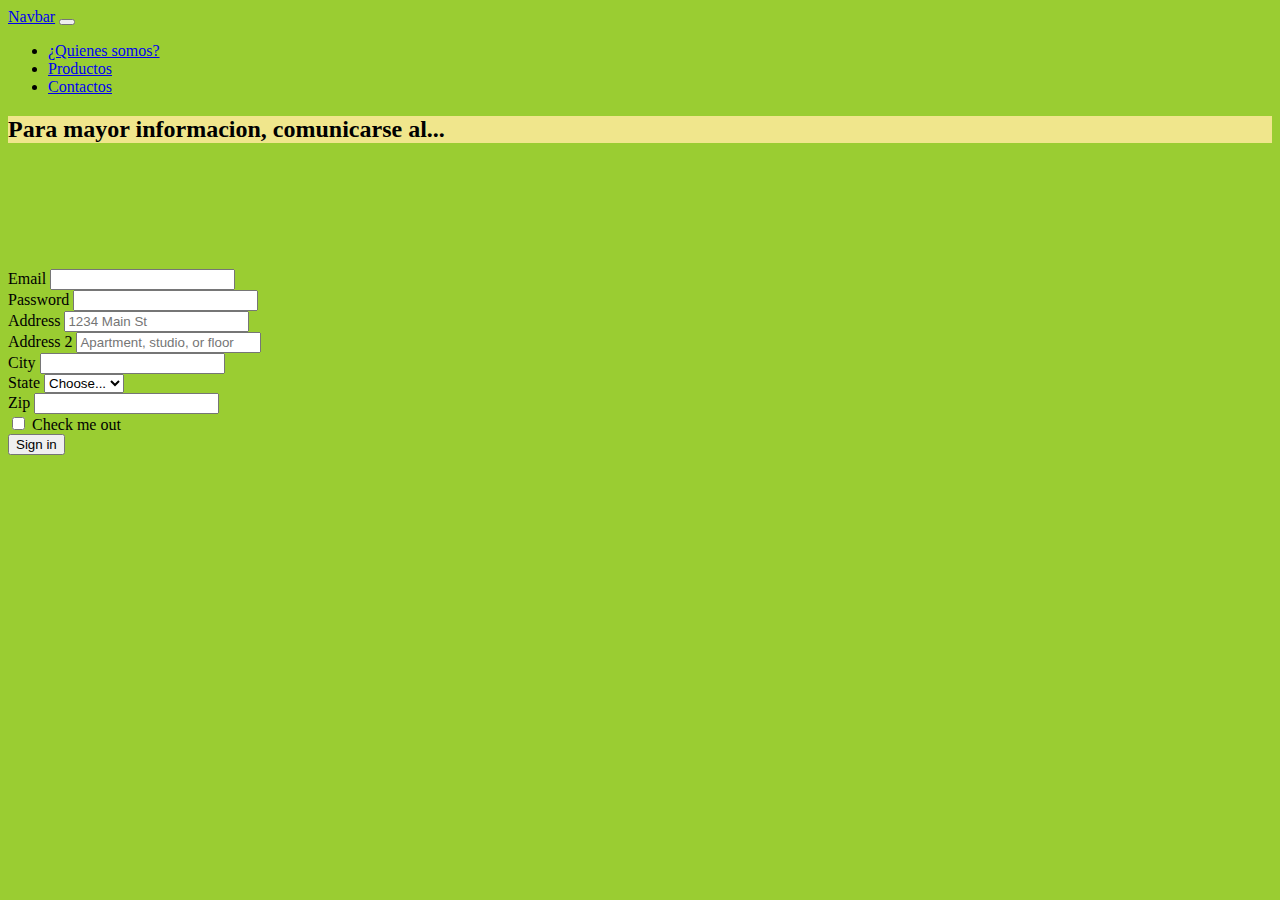
<file: contacto.html>
<!doctype html>
<html lang="en">
  <head>
    <!-- Required meta tags -->
    <meta charset="utf-8">
    <meta name="viewport" content="width=device-width, initial-scale=1">

    <!-- Bootstrap CSS -->
    <link href="https://cdn.jsdelivr.net/npm/bootstrap@5.1.0/dist/css/bootstrap.min.css" rel="stylesheet" 
    integrity="sha384-KyZXEAg3QhqLMpG8r+8fhAXLRk2vvoC2f3B09zVXn8CA5QIVfZOJ3BCsw2P0p/We" crossorigin="anonymous">

    <!--css-->
    <link rel="stylesheet" href="style.css">




    <title>Desafio-Pre-entrega-tres</title>
  </head>
  <body>
    <header>
        <nav class="navbar navbar-expand-lg navbar-light bg-light">
        <div class="container-fluid">
          <a class="navbar-brand" href="index.html">Navbar</a>
          <button class="navbar-toggler" type="button" data-bs-toggle="collapse" data-bs-target="#navbarNav" aria-controls="navbarNav" aria-expanded="false" aria-label="Toggle navigation">
            <span class="navbar-toggler-icon"></span>
          </button>
          <div class="collapse navbar-collapse" id="navbarNav">
            <ul class="navbar-nav">
              <li class="nav-item">
                <a class="nav-link active" aria-current="page" href="index.html">¿Quienes somos?</a>
              </li>
              <li class="nav-item">
                <a class="nav-link" href="index.html">Productos</a>
              </li>
              <li class="nav-item">
                <a class="nav-link" href="contacto.html">Contactos</a>
              </li>
              
              </li>
            </ul>
          </div>
        </div>
      </nav>

     <section class="display-2 text-center tituloh1 p-4">
         <h2>Para mayor informacion, comunicarse al...</h2>
     </section>

     <footer>
      <form class="row g-3">
        <div class="col-md-6">
          <label for="inputEmail4" class="form-label">Email</label>
          <input type="email" class="form-control" id="inputEmail4">
        </div>
        <div class="col-md-6">
          <label for="inputPassword4" class="form-label">Password</label>
          <input type="password" class="form-control" id="inputPassword4">
        </div>
        <div class="col-12">
          <label for="inputAddress" class="form-label">Address</label>
          <input type="text" class="form-control" id="inputAddress" placeholder="1234 Main St">
        </div>
        <div class="col-12">
          <label for="inputAddress2" class="form-label">Address 2</label>
          <input type="text" class="form-control" id="inputAddress2" placeholder="Apartment, studio, or floor">
        </div>
        <div class="col-md-6">
          <label for="inputCity" class="form-label">City</label>
          <input type="text" class="form-control" id="inputCity">
        </div>
        <div class="col-md-4">
          <label for="inputState" class="form-label">State</label>
          <select id="inputState" class="form-select">
            <option selected>Choose...</option>
            <option>...</option>
          </select>
        </div>
        <div class="col-md-2">
          <label for="inputZip" class="form-label">Zip</label>
          <input type="text" class="form-control" id="inputZip">
        </div>
        <div class="col-12">
          <div class="form-check">
            <input class="form-check-input" type="checkbox" id="gridCheck">
            <label class="form-check-label" for="gridCheck">
              Check me out
            </label>
          </div>
        </div>
        <div class="col-12">
          <button type="submit" class="btn btn-primary">Sign in</button>
        </div>
      </form>
     </footer>
</file>
<file: style.css>
body {
    background-color: yellowgreen;
}

.tituloh1 {
    color: black;
    background-color: khaki;
    margin-bottom: 10%;
    font-family: 'Times New Roman', Times, serif;     
    transition: all 3s;
     
}

.tituloh1:hover {
    transform: scale(1,5);
}



.tituloh2 {
    color: red;
    text-decoration:none;
    margin-bottom: 2%;
    font-family: 'Times New Roman', Times, serif;
 
}

.parrafo-principal {
    color: black;
    border-radius: 2px solid;
    transition: all 3s;

}

.parrafo-principal:hover {
    transform: scale(1,5);

}


.tituloh3 {
    color: red;
    margin-bottom: 1% solid;
    font-family: 'Times New Roman', Times, serif;
    justify-content: center;
}


.video-amarok {
    justify-content: center;
    padding-right: 50%;
}

.color-de-fondo {
    background-color:  khaki;
}

.h4-mapa {
    color: red;
    margin-bottom: 1% solid;
    font-family: 'Times New Roman', Times, serif;
    justify-content: center;
}

.footer-principal {
    background-color: khaki;
    justify-content: center;
}
</file>
